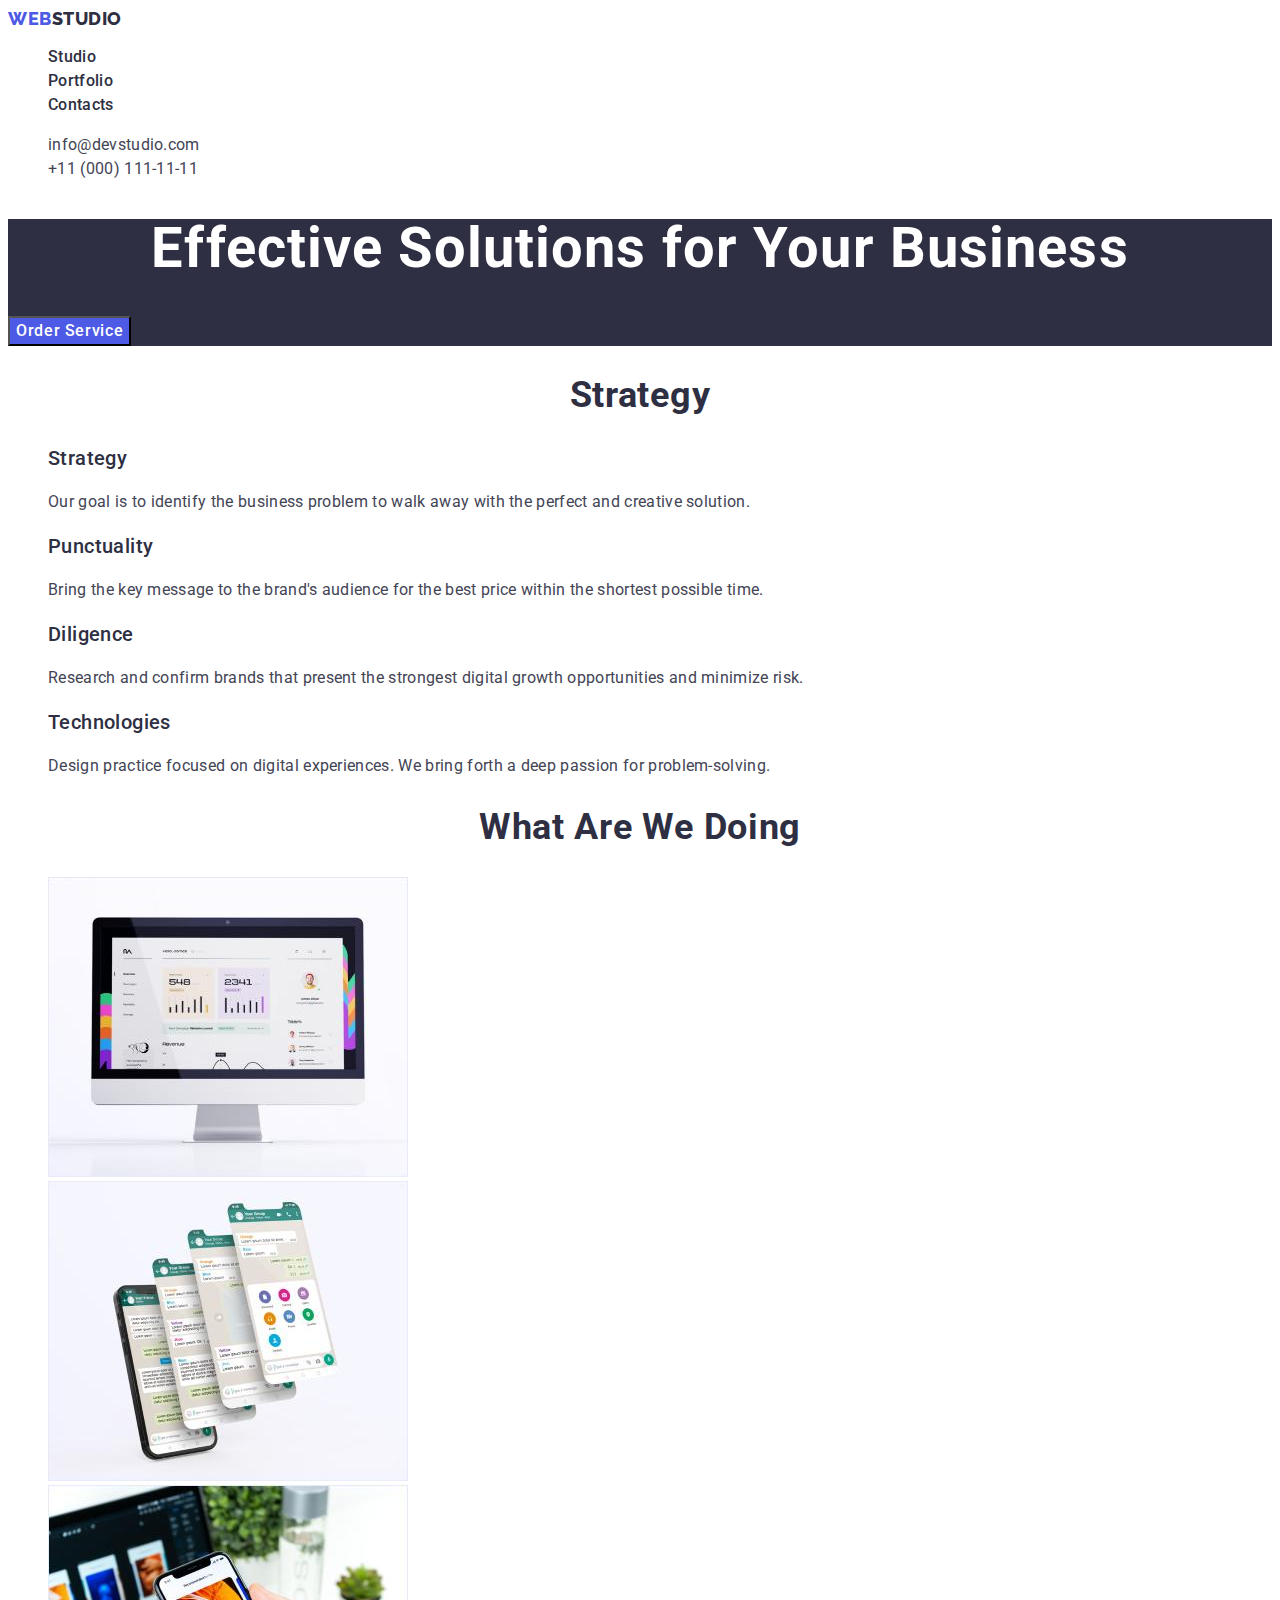
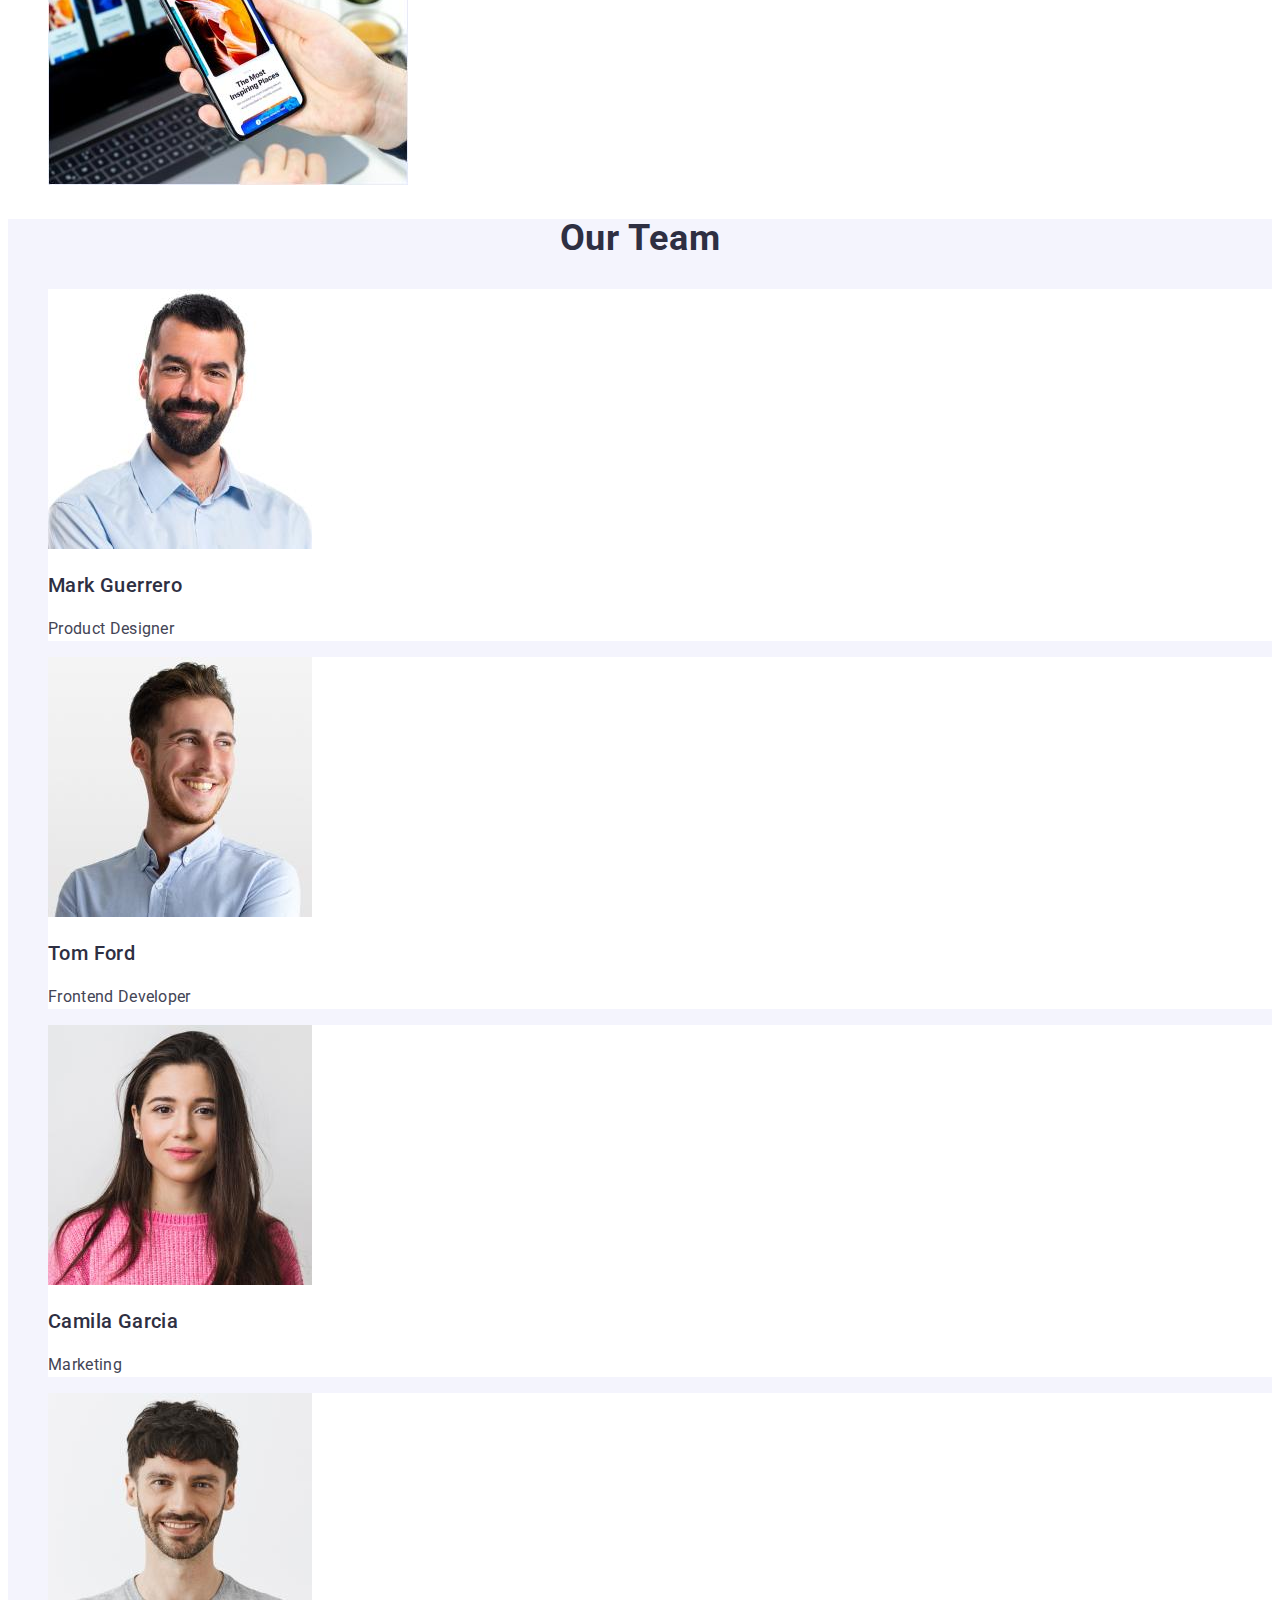
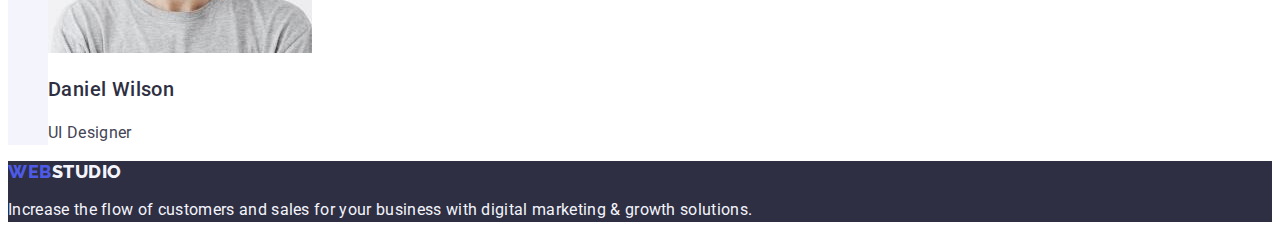
<file: index.html>
<!DOCTYPE html>
<html lang="en">
  <head>
    <meta charset="UTF-8" />
    <meta name="viewport" content="width=<h1>Привіт</h1>, initial-scale=1.0" />

    <title>WEBSTUDIO</title>
    <link rel="preconnect" href="https://fonts.googleapis.com" />
    <link rel="preconnect" href="https://fonts.gstatic.com" crossorigin />
    <link
      href="https://fonts.googleapis.com/css2?family=Raleway:wght@800&family=Roboto:wght@400;500;700;900&display=swap"
      rel="stylesheet"
    />
    <link rel="shortcut icon" href="images/Web.png" type="images/Web.png" />
    <link rel="stylesheet" href="./css/styles.css" />
  </head>
  <body>
    <!--header section-->
    <header>
      <nav>
        <a class="logo link" href="./index.html"
          >Web<span class="logo-second">Studio</span></a
        >
        <ul class="list">
          <li><a class="nav-link link" href="./index.html">Studio</a></li>
          <li>
            <a class="nav-link link" href="./portfolio.html">Portfolio</a>
          </li>
          <li><a class="nav-link link" href="">Contacts</a></li>
        </ul>
      </nav>
      <address class="address">
        <ul class="list">
          <li>
            <a class="nav-contact link" href="mailto:info@devstudio.com"
              >info@devstudio.com</a
            >
          </li>
          <li>
            <a class="nav-contact link" href="tel:+110001111111"
              >+11 (000) 111-11-11</a
            >
          </li>
        </ul>
      </address>
    </header>
    <!--main block-->
    <main>
      <!--hero image-->
      <section class="slogan-section">
        <h1 class="slogan">Effective Solutions for Your Business</h1>
        <button class="btn" type="button">Order Service</button>
      </section>

      <!--section 1-->
      <section>
        <h2 class="middle_header">Strategy</h2>
        <ul class="list">
          <li>
            <h3 class="small_header">Strategy</h3>
            <p class="description">
              Our goal is to identify the business problem to walk away with the
              perfect and creative solution.
            </p>
          </li>
          <li>
            <h3 class="small_header">Punctuality</h3>
            <p class="description">
              Bring the key message to the brand's audience for the best price
              within the shortest possible time.
            </p>
          </li>
          <li>
            <h3 class="small_header">Diligence</h3>
            <p class="description">
              Research and confirm brands that present the strongest digital
              growth opportunities and minimize risk.
            </p>
          </li>
          <li>
            <h3 class="small_header">Technologies</h3>
            <p class="description">
              Design practice focused on digital experiences. We bring forth a
              deep passion for problem-solving.
            </p>
          </li>
        </ul>
      </section>
      <!--section 2-->
      <section id="Port">
        <h2 class="middle_header">What are we doing</h2>
        <ul class="list">
          <li>
            <img
              alt="Doing 1"
              width="360"
              src="./images/section2/Rectangle71.jpg"
            />
          </li>
          <li>
            <img
              alt="Doing 2"
              width="360"
              src="./images/section2/Rectangle71_1.jpg"
            />
          </li>
          <li>
            <img
              alt="Doing 3"
              width="360"
              src="./images/section2/Rectangle71_2.jpg"
            />
          </li>
        </ul>
      </section>
      <!--section 3-->
      <section id="Cont" class="team-section">
        <h2 class="middle_header">Our Team</h2>
        <ul class="list">
          <li class="team-item">
            <img alt="Team 1" width="264" src="./images/section3/img.jpg" />
            <h3 class="small_header">Mark Guerrero</h3>
            <p class="description">Product Designer</p>
          </li>
          <li class="team-item">
            <img alt="Team 2" width="264" src="./images/section3/img_1.jpg" />
            <h3 class="small_header">Tom Ford</h3>
            <p class="description">Frontend Developer</p>
          </li>
          <li class="team-item">
            <img alt="Team 3" width="264" src="./images/section3/img_2.jpg" />
            <h3 class="small_header">Camila Garcia</h3>
            <p class="description">Marketing</p>
          </li>
          <li class="team-item">
            <img alt="Team 4" width="264" src="./images/section3/img_3.jpg" />
            <h3 class="small_header">Daniel Wilson</h3>
            <p class="description">UI Designer</p>
          </li>
        </ul>
      </section>
    </main>
    <footer class="footer">
      <a class="logo link" href="./index.html"
        >Web<span class="logo-third">Studio</span>
      </a>
      <p class="summary">
        Increase the flow of customers and sales for your business with digital
        marketing & growth solutions.
      </p>
    </footer>
  </body>
</html>
</file>
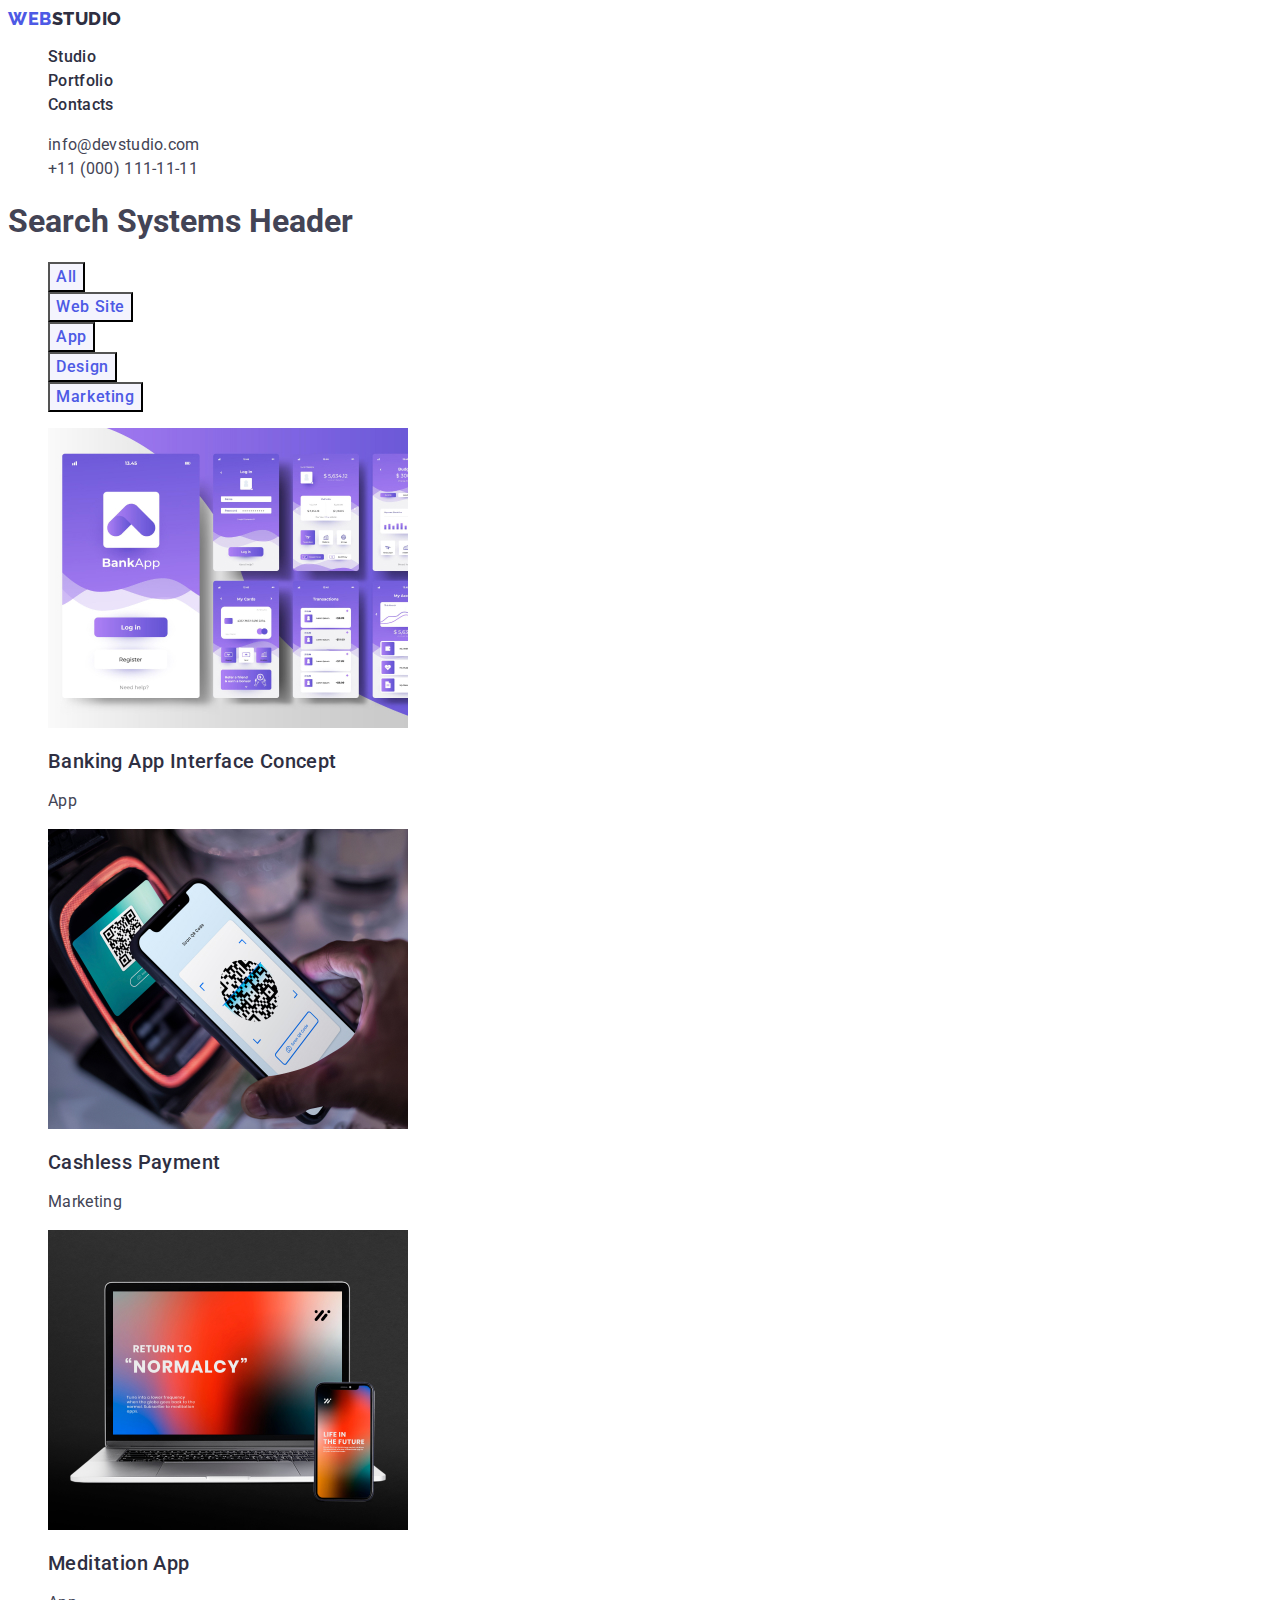
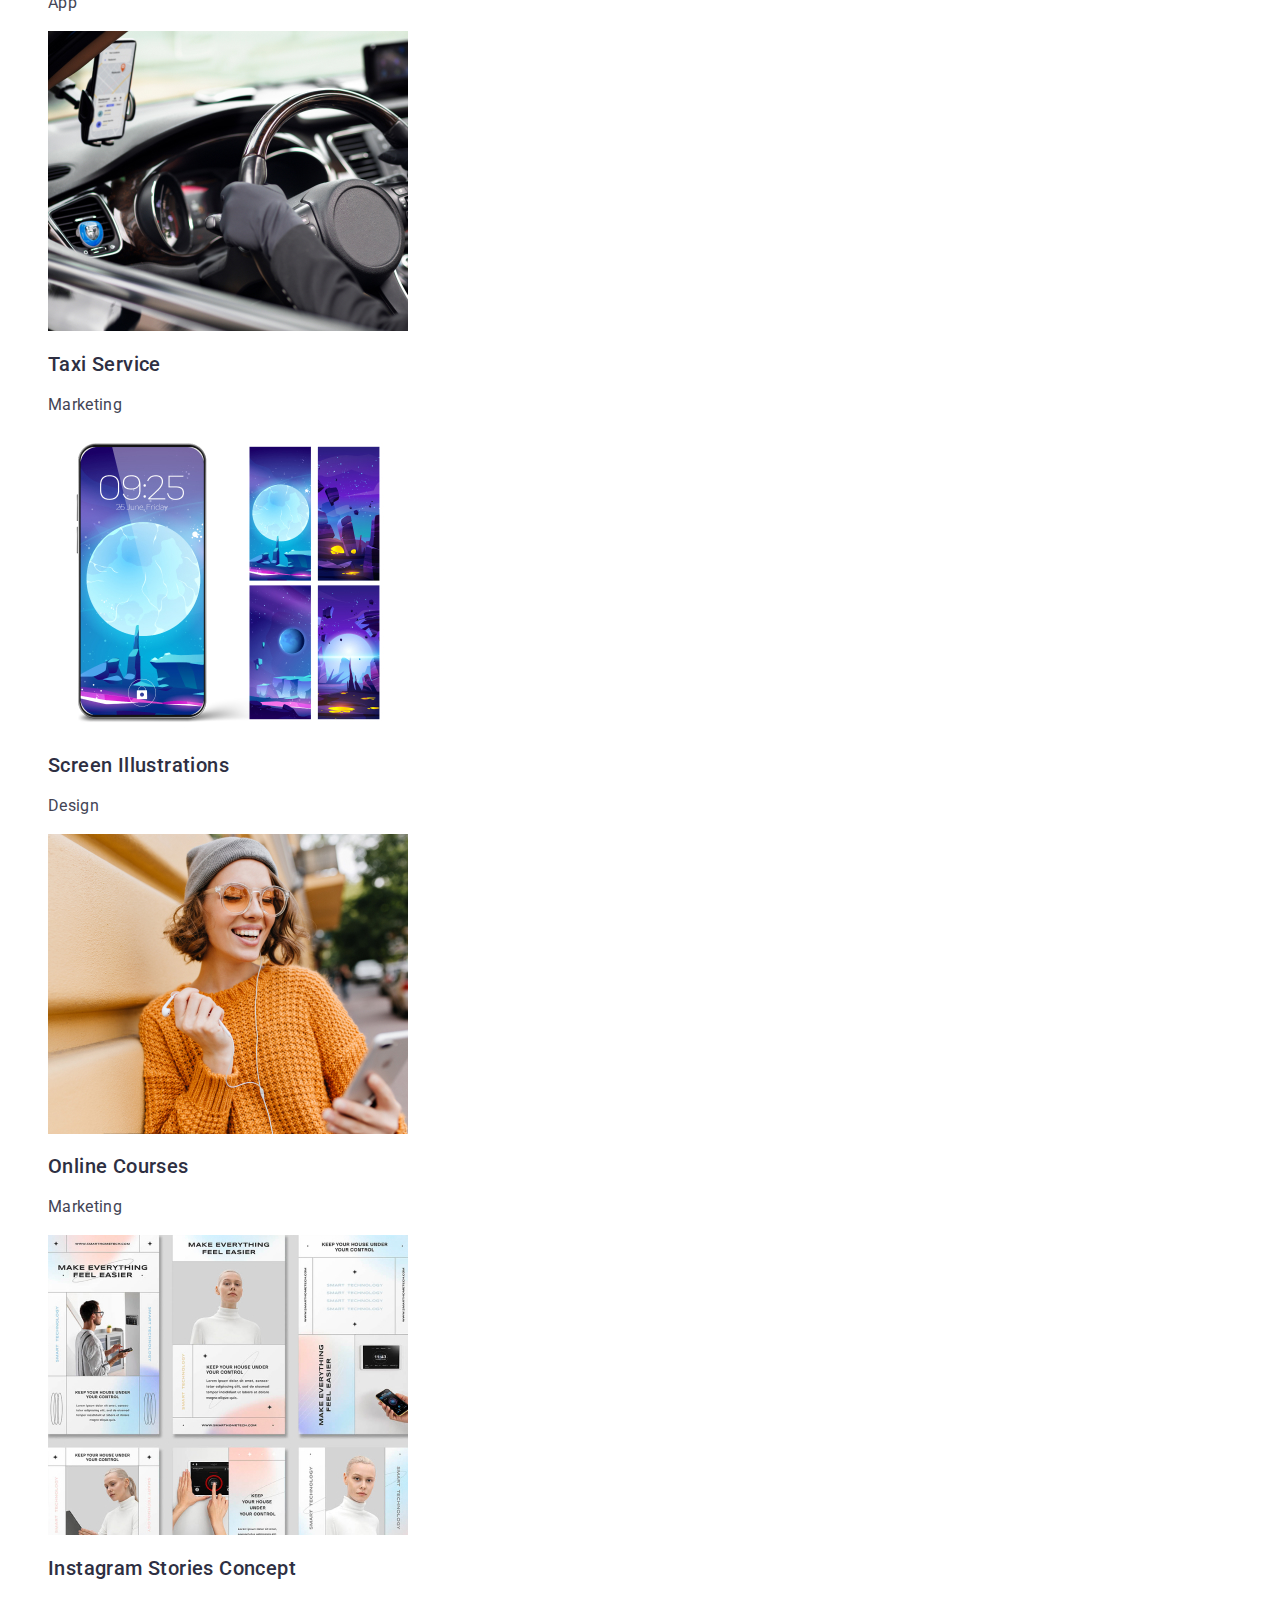
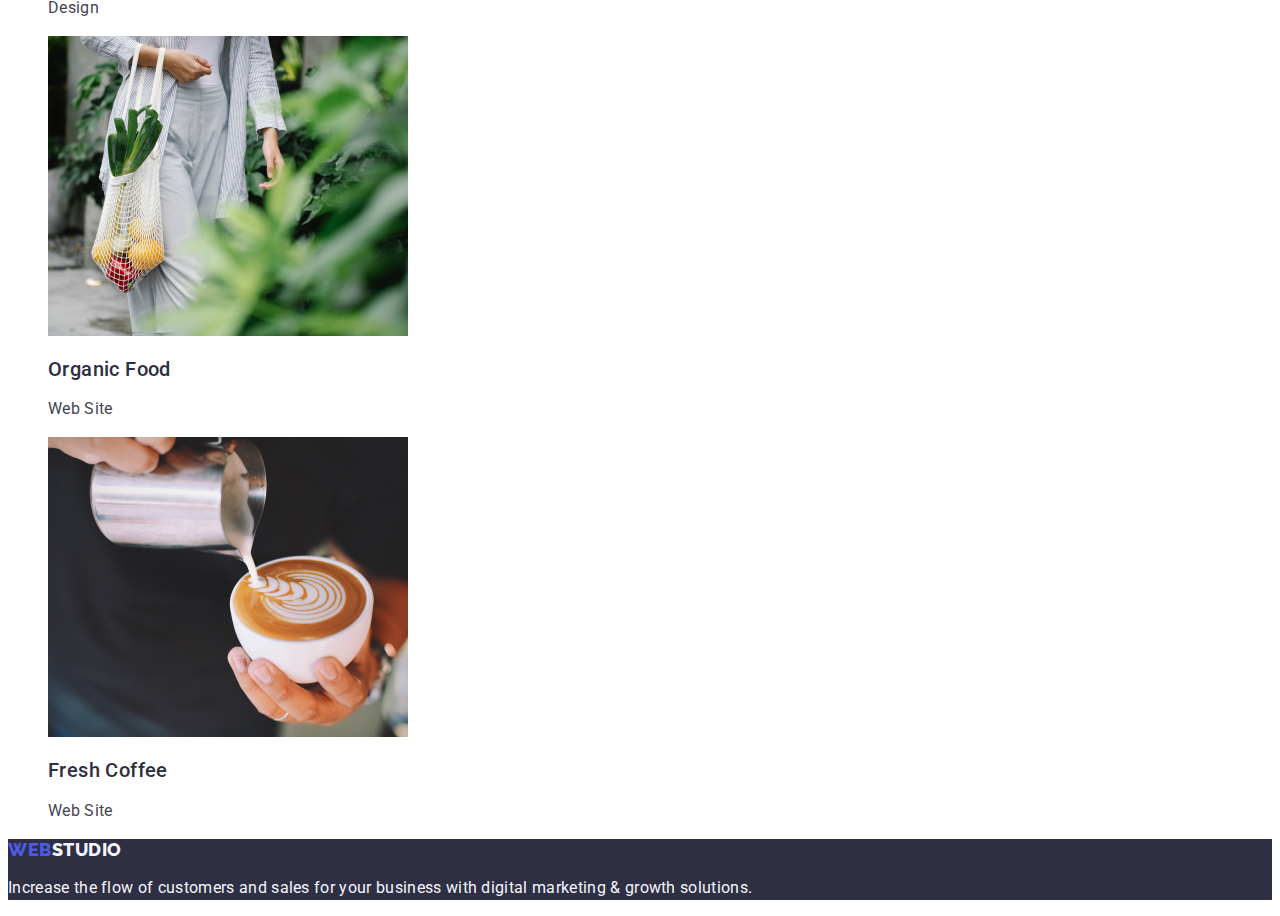
<file: portfolio.html>
<!DOCTYPE html>
<html lang="en">
  <head>
    <meta charset="UTF-8" />
    <meta name="viewport" content="width=<h1>Привіт</h1>, initial-scale=1.0" />

    <title>WEBSTUDIO</title>
    <link rel="preconnect" href="https://fonts.googleapis.com" />
    <link rel="preconnect" href="https://fonts.gstatic.com" crossorigin />
    <link
      href="https://fonts.googleapis.com/css2?family=Raleway:wght@800&family=Roboto:wght@400;500;700;900&display=swap"
      rel="stylesheet"
    />
    <link rel="shortcut icon" href="images/Web.png" type="images/Web.png" />
    <link rel="stylesheet" href="./css/styles.css" />
  </head>
  <body>
    <!--header section-->
    <header>
      <nav>
        <a class="logo link" href="./index.html"
          >Web<span class="logo-second">Studio</span>
        </a>
        <ul class="list">
          <li><a class="nav-link link" href="./index.html">Studio</a></li>
          <li>
            <a class="nav-link link" href="./portfolio.html">Portfolio</a>
          </li>
          <li><a class="nav-link link" href="">Contacts</a></li>
        </ul>
      </nav>
      <address class="address">
        <ul class="list">
          <li>
            <a class="nav-contact link" href="mailto:info@devstudio.com"
              >info@devstudio.com</a
            >
          </li>
          <li>
            <a class="nav-contact link" href="tel:+110001111111"
              >+11 (000) 111-11-11</a
            >
          </li>
        </ul>
      </address>
    </header>
    <!--main block-->
    <main>
      <section>
        <!--section1-->
        <h1>Search Systems Header</h1>
        <ul class="list">
          <li><button class="btn-portfolio" type="button">All</button></li>
          <li><button class="btn-portfolio" type="button">Web Site</button></li>
          <li><button class="btn-portfolio" type="button">App</button></li>
          <li><button class="btn-portfolio" type="button">Design</button></li>
          <li>
            <button class="btn-portfolio" type="button">Marketing</button>
          </li>
        </ul>
        <ul class="list">
          <li>
            <a href="#" class="link">
              <img
                alt="Doing 1"
                height="300"
                width="360"
                src="./images/main2portfolio/img_1.jpg"
              />
              <h2 class="small_header">Banking App Interface Concept</h2>
              <p class="description">App</p>
            </a>
          </li>
          <li>
            <a href="" class="link"
              ><img
                alt="Doing 2"
                height="300"
                width="360"
                src="./images/main2portfolio/img_2.jpg"
              />
              <h2 class="small_header">Cashless Payment</h2>
              <p class="description">Marketing</p>
            </a>
          </li>
          <li>
            <a href="" class="link">
              <img
                alt="Doing 3"
                height="300"
                width="360"
                src="./images/main2portfolio/img_3.jpg"
              />
              <h2 class="small_header">Meditation App</h2>
              <p class="description">App</p>
            </a>
          </li>
          <li>
            <a href="" class="link"
              ><img
                alt="Doing 4"
                height="300"
                width="360"
                src="./images/main2portfolio/img_4.jpg"
              />
              <h2 class="small_header">Taxi Service</h2>
              <p class="description">Marketing</p>
            </a>
          </li>
          <li>
            <a href="" class="link"
              ><img
                alt="Doing 5"
                height="300"
                width="360"
                src="./images/main2portfolio/img_5.jpg"
              />
              <h2 class="small_header">Screen Illustrations</h2>
              <p class="description">Design</p>
            </a>
          </li>
          <li>
            <a href="" class="link"
              ><img
                alt="Doing 6"
                height="300"
                width="360"
                src="./images/main2portfolio/img_6.jpg"
              />
              <h2 class="small_header">Online Courses</h2>
              <p class="description">Marketing</p>
            </a>
          </li>
          <li>
            <a href="" class="link"
              ><img
                alt="Doing 7"
                height="300"
                width="360"
                src="./images/main2portfolio/img_7.jpg"
              />
              <h2 class="small_header">Instagram Stories Concept</h2>
              <p class="description">Design</p>
            </a>
          </li>
          <li>
            <a href="" class="link"
              ><img
                alt="Doing 8"
                height="300"
                width="360"
                src="./images/main2portfolio/img_8.jpg"
              />
              <h2 class="small_header">Organic Food</h2>
              <p class="description">Web Site</p>
            </a>
          </li>
          <li>
            <a href="" class="link"
              ><img
                alt="Doing 9"
                height="300"
                width="360"
                src="./images/main2portfolio/img_9.jpg"
              />
              <h2 class="small_header">Fresh Coffee</h2>
              <p class="description">Web Site</p>
            </a>
          </li>
        </ul>
      </section>
    </main>
    <footer class="footer">
      <a class="logo link" href="./index.html"
        >Web<span class="logo-third">Studio</span>
      </a>
      <p class="summary">
        Increase the flow of customers and sales for your business with digital
        marketing & growth solutions.
      </p>
    </footer>
  </body>
</html>
</file>
<file: css/styles.css>
:root {
    --body_bgr: #FFFFFF;
    --main-color: #0000FF
}

body{
    font-family: Roboto, sans-serif;
    color: #434455;
    background-color: var(--body_bgr);
}

.middle_header{
    font-weight: 700;
    font-size: 36px;
    line-height: 40px;
    letter-spacing: 0.02em;
    text-align: center;
    color: #2e2f42;
    line-height: 1.11;
    text-transform: capitalize;    
}
.small_header{
    letter-spacing: 0.02em;
    font-weight: 500;
    font-size: 20px;
    line-height: 1.2;
    letter-spacing: 0.02em;
    color: #2e2f42
}
.nav-link{
    font-weight: 500;
    font-size: 16px;
    line-height: 1.5;
    letter-spacing: 0.02em;
    color: #2E2F42;
}
.nav-link:hover {
    color: #404BBF;    
}

.nav-link:focus {
    color: #404BBF;    
}

.nav-contact{
    font-size: 16px;
    line-height: 24px;
    letter-spacing: 0.02em; 
    color: #434455;
}

.nav-contact:focus{
    color: #404BBF;
}

.nav-contact:hover{
    color: #404BBF;
}

.address{
    font-style: normal 
}
.btn{
    cursor: pointer;
    /* IRIS */
    background: #4D5AE5;
    font-family: inherit;
    font-weight: 500;
    font-size: 16px;
    line-height: 24px;
    letter-spacing: 0.04em;
    color: #FFFFFF;
}
.btn:focus{
    background: #404BBF;
}
.btn:hover{
    background: #404BBF;
}

.logo{
    font-family: 'Raleway', sans-serif;
    letter-spacing: 0.03em;
    font-weight: 800;
    font-size: 18px;
    line-height: 1.17;
    text-transform: uppercase;
    /* IRIS */
    color: #4D5AE5;    
}

.logo-second{
    color: #2E2F42;  
}

.link{
    text-decoration: none
}

.list{
    list-style: none
}

.slogan-section{
    background: #2E2F42;
}

.slogan{
    font-weight: 700;
    font-size: 56px;
    line-height: 1.07;
    text-align: center;
    letter-spacing: 0.02em;
    color: #FFFFFF;       
}

.description{
    font-size: 16px;
    line-height: 1.5;
    letter-spacing: 0.02em;
    letter-spacing: 0.02em;
    color: #434455;
}
.summary{
    font-size: 16px;
    line-height: 24px;
    letter-spacing: 0.02em;
    color: #F4F4FD;
}
.footer{
    background: #2E2F42;
}
.logo-third{
    color: #f4f4fd;
}
.btn-portfolio{
    color: #4D5AE5;
    font-family: inherit;
    cursor: pointer;
    font-size: 16px;
    font-weight: 500;
    line-height: 1.5;
    letter-spacing: 0.04em;
    background: #F4F4FD;
}
.btn-portfolio:focus{
    color: #FFFFFF;
    background: #404BBF;
}
.btn-portfolio:hover{
    color: #FFFFFF;
    background: #404BBF;
}
.team-section{
    background-color: #F4F4FD;
}
.team-item{
    background-color: #FFFFFF
}
</file>
